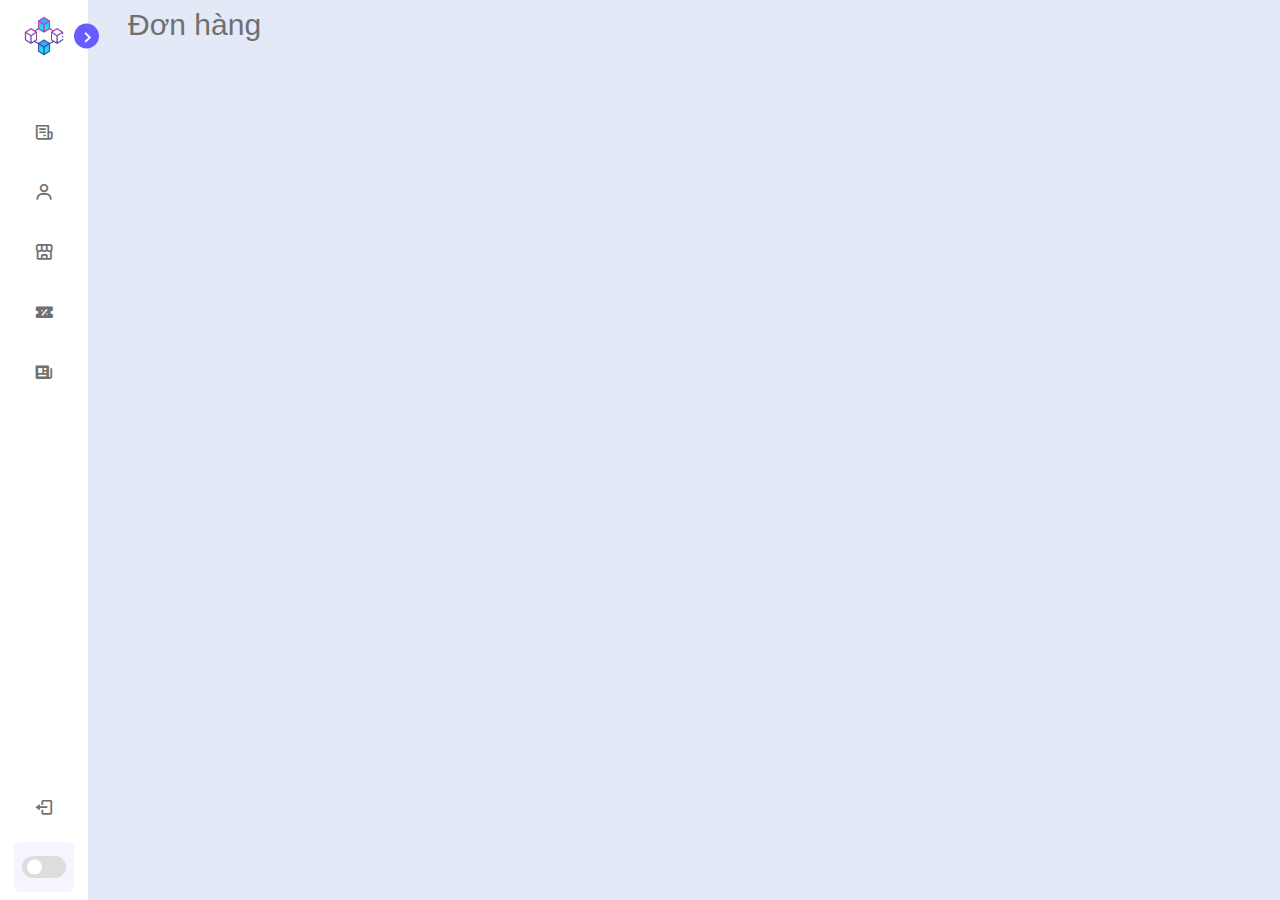
<file: Admin Dashboard/admin_dashboard.html>
<!DOCTYPE html>
<html lang="en">

<head>
    <meta charset="UTF-8">
    <meta name="viewport" content="width=device-width, initial-scale=1.0">
    <link rel="stylesheet" href="admin_dashboard.css">
    <link href='https://unpkg.com/boxicons@2.1.4/css/boxicons.min.css' rel='stylesheet'>
    <title>Admin Dashboard</title>
</head>

<body>
    <nav class="sidebar sidebar-hnm close">
        <header>
            <div class="image-text image-text-hnm">
                <span class="image image-hnm">
                    <img src="./image_admin_dashboard/logo.png" alt="logo">
                </span>
                <div class="text header-text header-text-hnm">
                    <span class="name name-hnm">Blocks Magic</span>
                    <span class="profession profession-hnm">Administrator</span>
                </div>
            </div>
            <i class='bx bx-chevron-right toggle-hnm'></i>
        </header>

        <div class="menu-bar menu-bar-hnm">
            <div class="menu menu-hnm">
                <ul class="menu-links menu-links-hnm">
                    <li class="nav-link nav-link-hnm">
                        <a href="#order-section">
                            <i class='bx bx-receipt icon'></i>
                            <span class="text nav-text nav-text-hnm">Đơn hàng</span>
                        </a>
                    </li>
                    <li class="nav-link nav-link-hnm">
                        <a href="#customer-section">
                            <i class='bx bx-user icon'></i>
                            <span class="text nav-text nav-text-hnm">Khách hàng</span>
                        </a>
                    </li>
                    <li class="nav-link nav-link-hnm">
                        <a href="#product-section">
                            <i class='bx bx-store-alt icon'></i>
                            <span class="text nav-text nav-text-hnm">Sản phẩm</span>
                        </a>
                    </li>
                    <li class="nav-link nav-link-hnm">
                        <a href="#promotion-section">
                            <i class='bx bxs-discount icon'></i>
                            <span class="text nav-text nav-text-hnm">Khuyến mãi</span>
                        </a>
                    </li>
                    <li class="nav-link nav-link-hnm">
                        <a href="#blog-section">
                            <i class='bx bxs-news icon'></i>
                            <span class="text nav-text nav-text-hnm">Blog</span>
                        </a>
                    </li>
                </ul>
            </div>
            <div class="bottom-content bottom-content-hnm">
                <div class="dangxuat-hnm">
                    <li class="">
                        <a href="#">
                            <i class='bx bx-log-out icon'></i>
                            <span class="text nav-text nav-text-hnm">Đăng xuất</span>
                        </a>
                    </li>
                </div>
                <li class="mode mode-hnm">
                    <div class="moon-sun">
                        <i class='bx bxs-moon icon moon-hnm'></i>
                        <i class='bx bxs-sun icon sun-hnm'></i>
                    </div>
                    <span class="mode-text text nav-text-hnm mode-text-hnm">Chế độ tối</span>
                    <div class="toggle-switch toggle-switch-hnm">
                        <span class="switch switch-hnm"></span>
                    </div>
                </li>
            </div>
        </div>
    </nav>
    <section class="home home-hnm" id="order-section">
        <div class="text text-hnm">Đơn hàng</div>
    </section>
    <section class="customer customer-hnm tab-content" id="customer-section">
        <div class="text text-hnm">Khách hàng</div>
    </section>
    <section class="product product-hnm tab-content" id="product-section">
        <div class="text text-hnm">Sản phẩm</div>
    </section>
    <section class="promotion promotion-hnm tab-content" id="promotion-section">
        <div class="text text-hnm">Khuyến mãi</div>
    </section>
    <section class="blog blog-hnm tab-content" id="blog-section">
        <div class="text text-hnm">Blog</div>
    </section>
</body>

<script src="./jq.js"></script>
<script src="admin_dashboard.js"></script>


</html>
</file>
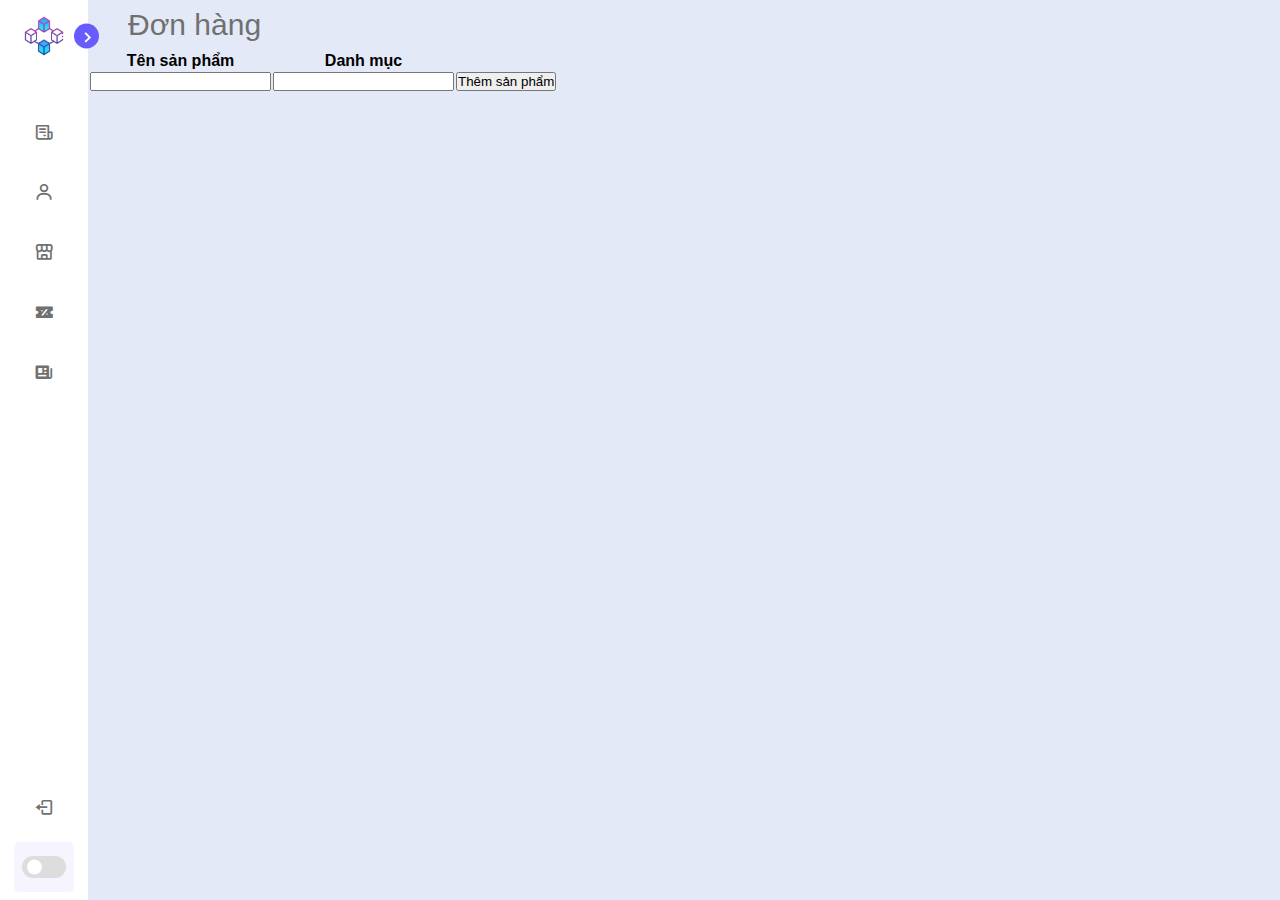
<file: AdminDashboard/admin_dashboard.html>
<!DOCTYPE html>
<html lang="en">

<head>
    <meta charset="UTF-8">
    <meta name="viewport" content="width=device-width, initial-scale=1.0">
    <link rel="stylesheet" href="admin_dashboard.css">
    <link href='https://unpkg.com/boxicons@2.1.4/css/boxicons.min.css' rel='stylesheet'>
    <title>Admin Dashboard</title>
</head>

<body>
    <nav class="sidebar sidebar-hnm close">
        <header>
            <div class="image-text image-text-hnm">
                <span class="image image-hnm">
                    <img src="./image_admin_dashboard/logo.png" alt="logo">
                </span>
                <div class="text header-text header-text-hnm">
                    <span class="name name-hnm">Blocks Magic</span>
                    <span class="profession profession-hnm">Administrator</span>
                </div>
            </div>
            <i class='bx bx-chevron-right toggle-hnm'></i>
        </header>

        <div class="menu-bar menu-bar-hnm">
            <div class="menu menu-hnm">
                <ul class="menu-links menu-links-hnm">
                    <li class="nav-link nav-link-hnm">
                        <a href="#order-section">
                            <i class='bx bx-receipt icon'></i>
                            <span class="text nav-text nav-text-hnm">Đơn hàng</span>
                        </a>
                    </li>
                    <li class="nav-link nav-link-hnm">
                        <a href="#customer-section">
                            <i class='bx bx-user icon'></i>
                            <span class="text nav-text nav-text-hnm">Khách hàng</span>
                        </a>
                    </li>
                    <li class="nav-link nav-link-hnm">
                        <a href="#product-section">
                            <i class='bx bx-store-alt icon'></i>
                            <span class="text nav-text nav-text-hnm">Sản phẩm</span>
                        </a>
                    </li>
                    <li class="nav-link nav-link-hnm">
                        <a href="#promotion-section">
                            <i class='bx bxs-discount icon'></i>
                            <span class="text nav-text nav-text-hnm">Khuyến mãi</span>
                        </a>
                    </li>
                    <li class="nav-link nav-link-hnm">
                        <a href="#blog-section">
                            <i class='bx bxs-news icon'></i>
                            <span class="text nav-text nav-text-hnm">Blog</span>
                        </a>
                    </li>
                </ul>
            </div>
            <div class="bottom-content bottom-content-hnm">
                <div class="dangxuat-hnm">
                    <li class="">
                        <a href="#">
                            <i class='bx bx-log-out icon'></i>
                            <span class="text nav-text nav-text-hnm">Đăng xuất</span>
                        </a>
                    </li>
                </div>
                <li class="mode mode-hnm">
                    <div class="moon-sun">
                        <i class='bx bxs-moon icon moon-hnm'></i>
                        <i class='bx bxs-sun icon sun-hnm'></i>
                    </div>
                    <span class="mode-text text nav-text-hnm mode-text-hnm">Chế độ tối</span>
                    <div class="toggle-switch toggle-switch-hnm">
                        <span class="switch switch-hnm"></span>
                    </div>
                </li>
            </div>
        </div>
    </nav>
    <section class="home home-hnm" id="order-section">
        <div class="text text-hnm">Đơn hàng</div>
        <table>
            <form method="POST" action="xuly.php">
                <tr>
                    <th>Tên sản phẩm</th>
                    <th>Danh mục</th>
                </tr>
                <tr>
                    <td>
                        <input type="text" name="tensanpham">
                    </td>
                    <td>
                        <input type="text" name="danhmuc">
                    </td>
                    <td>
                        <input type="submit" name="themsanpham" value="Thêm sản phẩm">
                    </td>
                </tr>
            </form>

        </table>
    </section>
    <section class="customer customer-hnm tab-content" id="customer-section">
        <div class="text text-hnm">Khách hàng</div>
    </section>
    <section class="product product-hnm tab-content" id="product-section">
        <div class="text text-hnm">Sản phẩm</div>
    </section>
    <section class="promotion promotion-hnm tab-content" id="promotion-section">
        <div class="text text-hnm">Khuyến mãi</div>
    </section>
    <section class="blog blog-hnm tab-content" id="blog-section">
        <div class="text text-hnm">Blog</div>
    </section>
</body>

<script src="./jq.js"></script>
<script src="admin_dashboard.js"></script>


</html>
</file>
<file: Admin Dashboard/admin_dashboard.css>
* {
    font-family: Arial, Helvetica, sans-serif;
    margin: 0;
    padding: 0;
    box-sizing: border-box;
}

:root {
    --body-color: #e4e9f7;
    --sidebar-color: #fff;
    --primary-color: #695cfe;
    --primary-color-light: #f6f5ff;
    --toggle-color: #ddd;
    --text-color: #707070;

    /*transition*/
    --tran-02: all 0.2s ease;
    --tran-03: all 0.3s ease;
    --tran-04: all 0.4s ease;
    --tran-05: all 0.5s ease;
}

body {
    height: 100vh;
    background: var(--body-color);
    transition: var(--tran-05);
}

body.dark {
    --body-color: #18191a;
    --sidebar-color: #242526;
    --primary-color: #3a3b3c;
    --primary-color-light: #3a3b3c;
    --toggle-color: #fff;
    --text-color: #ccc;
}

.sidebar-hnm .header-text-hnm {
    font-size: 16px;
    font-weight: 500;
    color: var(--text-color);
}

.sidebar-hnm.close .text {
    opacity: 0;
}

.sidebar-hnm .image-hnm {
    min-width: 60px;
    display: flex;
    align-items: center;
    justify-content: center;
}

/*Sidebar*/
.sidebar-hnm {
    position: fixed;
    top: 0;
    left: 0;
    height: 100%;
    width: 250px;
    padding: 10px 14px;
    background: var(--sidebar-color);
    transition: var(--tran-05);
    z-index: 100;
}

.sidebar-hnm.close {
    width: 88px;
}

.sidebar-hnm li {
    height: 50px;
    margin-top: 10px;
    list-style: none;
    display: flex;
    align-items: center;
}

.sidebar-hnm li .icon {
    display: flex;
    align-items: center;
    justify-content: center;
    min-width: 60px;
    font-size: 20px;
}

.sidebar-hnm li .icon,
.sidebar-hnm li .nav-text-hnm {
    color: var(--text-color);
    transition: var(--tran-02);
}

.sidebar-hnm header {
    position: relative;
}

.sidebar-hnm .image-text-hnm img {
    width: 40px;
    border-radius: 6px;
}

.sidebar-hnm header .image-text-hnm {
    display: flex;
    align-items: center;
}

header .image-text-hnm .header-text-hnm {
    display: flex;
    flex-direction: column;
}

.header-text-hnm .name-hnm {
    font-weight: 600;
}

.header-text .profession-hnm {
    margin-top: -2px;
}

.sidebar-hnm header .toggle-hnm {
    position: absolute;
    top: 50%;
    right: -25px;
    transform: translateY(-50%) rotate(180deg);
    height: 25px;
    width: 25px;
    background: var(--primary-color);
    display: flex;
    align-items: center;
    justify-content: center;
    border-radius: 50%;
    color: var(--sidebar-color);
    font-size: 22px;
    transition: var(--tran-03);
}

.sidebar-hnm.close header .toggle-hnm {
    transform: translateY(-50%);
}

body.dark .sidebar-hnm header .toggle-hnm {
    color: var(--text-color);
}

.sidebar-hnm .menu-hnm {
    margin-top: 35px;
}


.sidebar-hnm li a {
    height: 100%;
    width: 100%;
    display: flex;
    align-items: center;
    text-decoration: none;
    border-radius: 6px;
    transition: var(--tran-04);

}

.menu-hnm li:hover {
    background: var(--primary-color);
}

.dangxuat-hnm li:hover {
    background: var(--primary-color);
}

.sidebar-hnm li a:hover .icon,
.sidebar-hnm li a:hover .nav-text-hnm {
    color: var(--sidebar-color);
}

body.dark .sidebar-hnm li a:hover .icon,
body.dark .sidebar-hnm li a:hover .nav-text-hnm {
    color: var(--text-color);
}

.sidebar-hnm .menu-bar-hnm {
    height: calc(100% - 50px);
    display: flex;
    flex-direction: column;
    justify-content: space-between;
}

.menu-bar-hnm .mode-hnm {
    position: relative;
    border-radius: 6px;
    background: var(--primary-color-light);
}

.menu-bar-hnm .mode-hnm .moon-sun {
    height: 50px;
    width: 60px;
    display: flex;
    align-items: center;
}

.menu-bar-hnm .mode-hnm i {
    position: absolute;
    transition: var(--tran-03);
}

.menu-bar-hnm .mode-hnm i.sun-hnm {
    opacity: 0;
}


body.dark .menu-bar-hnm .mode-hnm i.sun-hnm {
    opacity: 1;
}

body.dark .menu-bar-hnm .mode-hnm i.moon-hnm {
    opacity: 0;
}


.menu-bar-hnm .mode-hnm .toggle-switch-hnm {
    position: absolute;
    right: 0;
    display: flex;
    align-items: center;
    justify-content: center;
    height: 100%;
    min-width: 60px;
    cursor: pointer;
    border-radius: 6px;
    background: var(--primary-color-light);
    transition: var(--tran-05);
}

.toggle-switch-hnm .switch-hnm {
    position: relative;
    height: 22px;
    width: 44px;
    border-radius: 25px;
    background: var(--toggle-color);
}

.switch-hnm::before {
    content: '';
    position: absolute;
    height: 15px;
    width: 15px;
    border-radius: 50%;
    top: 50%;
    left: 5px;
    transform: translateY(-50%);
    background: var(--sidebar-color);
    transition: var(--tran-03);
}

body.dark .switch-hnm::before {
    left: 24px;
}

.tab-content {
    position: relative;
    left: 250px;
    height: 100vh;
    width: calc(100% - 250px);
    background: var(--body-color);
    transition: var(--tran-05);
}

.tab-content .text-hnm {
    font-size: 30px;
    font-weight: 500;
    color: var(--text-color);
    padding: 8px 40px;
    caret-color: transparent;

}

.sidebar-hnm.close~.tab-content {
    left: 88px;
    width: calc(100% - 88px);
}

.home-hnm {
    position: relative;
    left: 250px;
    height: 100vh;
    width: calc(100% - 250px);
    background: var(--body-color);
    transition: var(--tran-05);
}

.home-hnm .text-hnm {
    font-size: 30px;
    font-weight: 500;
    color: var(--text-color);
    padding: 8px 40px;
    caret-color: transparent;
}

.sidebar-hnm.close~.home-hnm {
    left: 88px;
    width: calc(100% - 88px);
}
</file>
<file: AdminDashboard/admin_dashboard.css>
* {
    font-family: Arial, Helvetica, sans-serif;
    margin: 0;
    padding: 0;
    box-sizing: border-box;
}

:root {
    --body-color: #e4e9f7;
    --sidebar-color: #fff;
    --primary-color: #695cfe;
    --primary-color-light: #f6f5ff;
    --toggle-color: #ddd;
    --text-color: #707070;

    /*transition*/
    --tran-02: all 0.2s ease;
    --tran-03: all 0.3s ease;
    --tran-04: all 0.4s ease;
    --tran-05: all 0.5s ease;
}

body {
    height: 100vh;
    background: var(--body-color);
    transition: var(--tran-05);
}

body.dark {
    --body-color: #18191a;
    --sidebar-color: #242526;
    --primary-color: #3a3b3c;
    --primary-color-light: #3a3b3c;
    --toggle-color: #fff;
    --text-color: #ccc;
}

.sidebar-hnm .header-text-hnm {
    font-size: 16px;
    font-weight: 500;
    color: var(--text-color);
}

.sidebar-hnm.close .text {
    opacity: 0;
}

.sidebar-hnm .image-hnm {
    min-width: 60px;
    display: flex;
    align-items: center;
    justify-content: center;
}

/*Sidebar*/
.sidebar-hnm {
    position: fixed;
    top: 0;
    left: 0;
    height: 100%;
    width: 250px;
    padding: 10px 14px;
    background: var(--sidebar-color);
    transition: var(--tran-05);
    z-index: 100;
}

.sidebar-hnm.close {
    width: 88px;
}

.sidebar-hnm li {
    height: 50px;
    margin-top: 10px;
    list-style: none;
    display: flex;
    align-items: center;
}

.sidebar-hnm li .icon {
    display: flex;
    align-items: center;
    justify-content: center;
    min-width: 60px;
    font-size: 20px;
}

.sidebar-hnm li .icon,
.sidebar-hnm li .nav-text-hnm {
    color: var(--text-color);
    transition: var(--tran-02);
}

.sidebar-hnm header {
    position: relative;
}

.sidebar-hnm .image-text-hnm img {
    width: 40px;
    border-radius: 6px;
}

.sidebar-hnm header .image-text-hnm {
    display: flex;
    align-items: center;
}

header .image-text-hnm .header-text-hnm {
    display: flex;
    flex-direction: column;
}

.header-text-hnm .name-hnm {
    font-weight: 600;
}

.header-text .profession-hnm {
    margin-top: -2px;
}

.sidebar-hnm header .toggle-hnm {
    position: absolute;
    top: 50%;
    right: -25px;
    transform: translateY(-50%) rotate(180deg);
    height: 25px;
    width: 25px;
    background: var(--primary-color);
    display: flex;
    align-items: center;
    justify-content: center;
    border-radius: 50%;
    color: var(--sidebar-color);
    font-size: 22px;
    transition: var(--tran-03);
}

.sidebar-hnm.close header .toggle-hnm {
    transform: translateY(-50%);
}

body.dark .sidebar-hnm header .toggle-hnm {
    color: var(--text-color);
}

.sidebar-hnm .menu-hnm {
    margin-top: 35px;
}


.sidebar-hnm li a {
    height: 100%;
    width: 100%;
    display: flex;
    align-items: center;
    text-decoration: none;
    border-radius: 6px;
    transition: var(--tran-04);

}

.menu-hnm li:hover {
    background: var(--primary-color);
}

.dangxuat-hnm li:hover {
    background: var(--primary-color);
}

.sidebar-hnm li a:hover .icon,
.sidebar-hnm li a:hover .nav-text-hnm {
    color: var(--sidebar-color);
}

body.dark .sidebar-hnm li a:hover .icon,
body.dark .sidebar-hnm li a:hover .nav-text-hnm {
    color: var(--text-color);
}

.sidebar-hnm .menu-bar-hnm {
    height: calc(100% - 50px);
    display: flex;
    flex-direction: column;
    justify-content: space-between;
}

.menu-bar-hnm .mode-hnm {
    position: relative;
    border-radius: 6px;
    background: var(--primary-color-light);
}

.menu-bar-hnm .mode-hnm .moon-sun {
    height: 50px;
    width: 60px;
    display: flex;
    align-items: center;
}

.menu-bar-hnm .mode-hnm i {
    position: absolute;
    transition: var(--tran-03);
}

.menu-bar-hnm .mode-hnm i.sun-hnm {
    opacity: 0;
}


body.dark .menu-bar-hnm .mode-hnm i.sun-hnm {
    opacity: 1;
}

body.dark .menu-bar-hnm .mode-hnm i.moon-hnm {
    opacity: 0;
}


.menu-bar-hnm .mode-hnm .toggle-switch-hnm {
    position: absolute;
    right: 0;
    display: flex;
    align-items: center;
    justify-content: center;
    height: 100%;
    min-width: 60px;
    cursor: pointer;
    border-radius: 6px;
    background: var(--primary-color-light);
    transition: var(--tran-05);
}

.toggle-switch-hnm .switch-hnm {
    position: relative;
    height: 22px;
    width: 44px;
    border-radius: 25px;
    background: var(--toggle-color);
}

.switch-hnm::before {
    content: '';
    position: absolute;
    height: 15px;
    width: 15px;
    border-radius: 50%;
    top: 50%;
    left: 5px;
    transform: translateY(-50%);
    background: var(--sidebar-color);
    transition: var(--tran-03);
}

body.dark .switch-hnm::before {
    left: 24px;
}

.tab-content {
    position: relative;
    left: 250px;
    height: 100vh;
    width: calc(100% - 250px);
    background: var(--body-color);
    transition: var(--tran-05);
}

.tab-content .text-hnm {
    font-size: 30px;
    font-weight: 500;
    color: var(--text-color);
    padding: 8px 40px;
    caret-color: transparent;

}

.sidebar-hnm.close~.tab-content {
    left: 88px;
    width: calc(100% - 88px);
}

.home-hnm {
    position: relative;
    left: 250px;
    height: 100vh;
    width: calc(100% - 250px);
    background: var(--body-color);
    transition: var(--tran-05);
}

.home-hnm .text-hnm {
    font-size: 30px;
    font-weight: 500;
    color: var(--text-color);
    padding: 8px 40px;
    caret-color: transparent;
}

.sidebar-hnm.close~.home-hnm {
    left: 88px;
    width: calc(100% - 88px);
}
</file>
